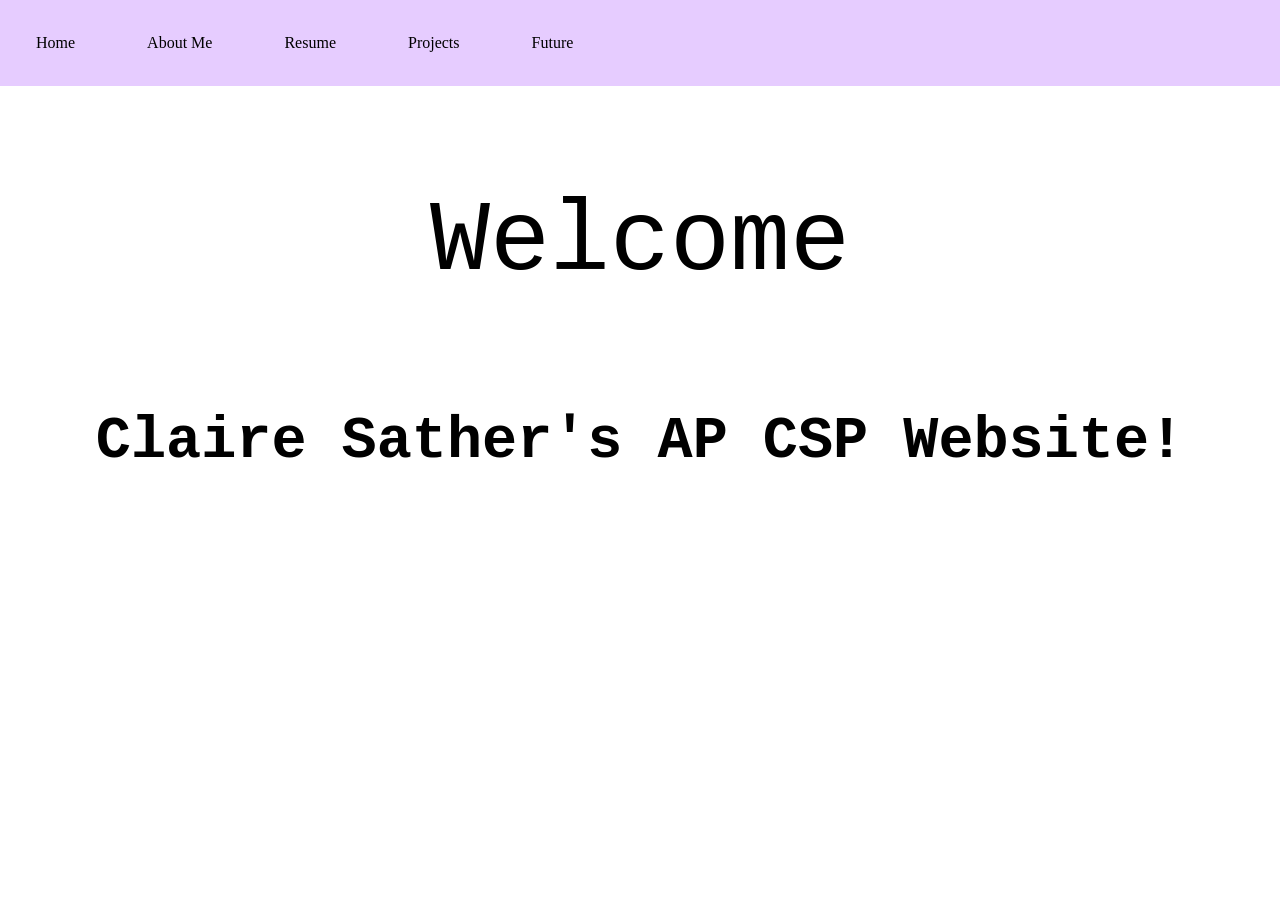
<file: index.html>
<!DOCTYPE html>
<html>
<head>
<link rel="stylesheet" href="style.css">
</head>
<body>

<ul>
  <li><a href="index.html">Home</a></li>
   <li><a href="aboutMe.html">About Me</a></li>
  <li><a href="resume.html">Resume</a></li>
  <li><a href="projects.html">Projects</a></li>
  <li><a href="future.html">Future</a></li>
</ul>

  <div class="center">
      <p class="p3">Welcome</p>
  </div>

  <div class="container">
    <h3 class="p3">Claire Sather's AP CSP Website!</h3>
  </div>
   

</body>
</html>
</file>
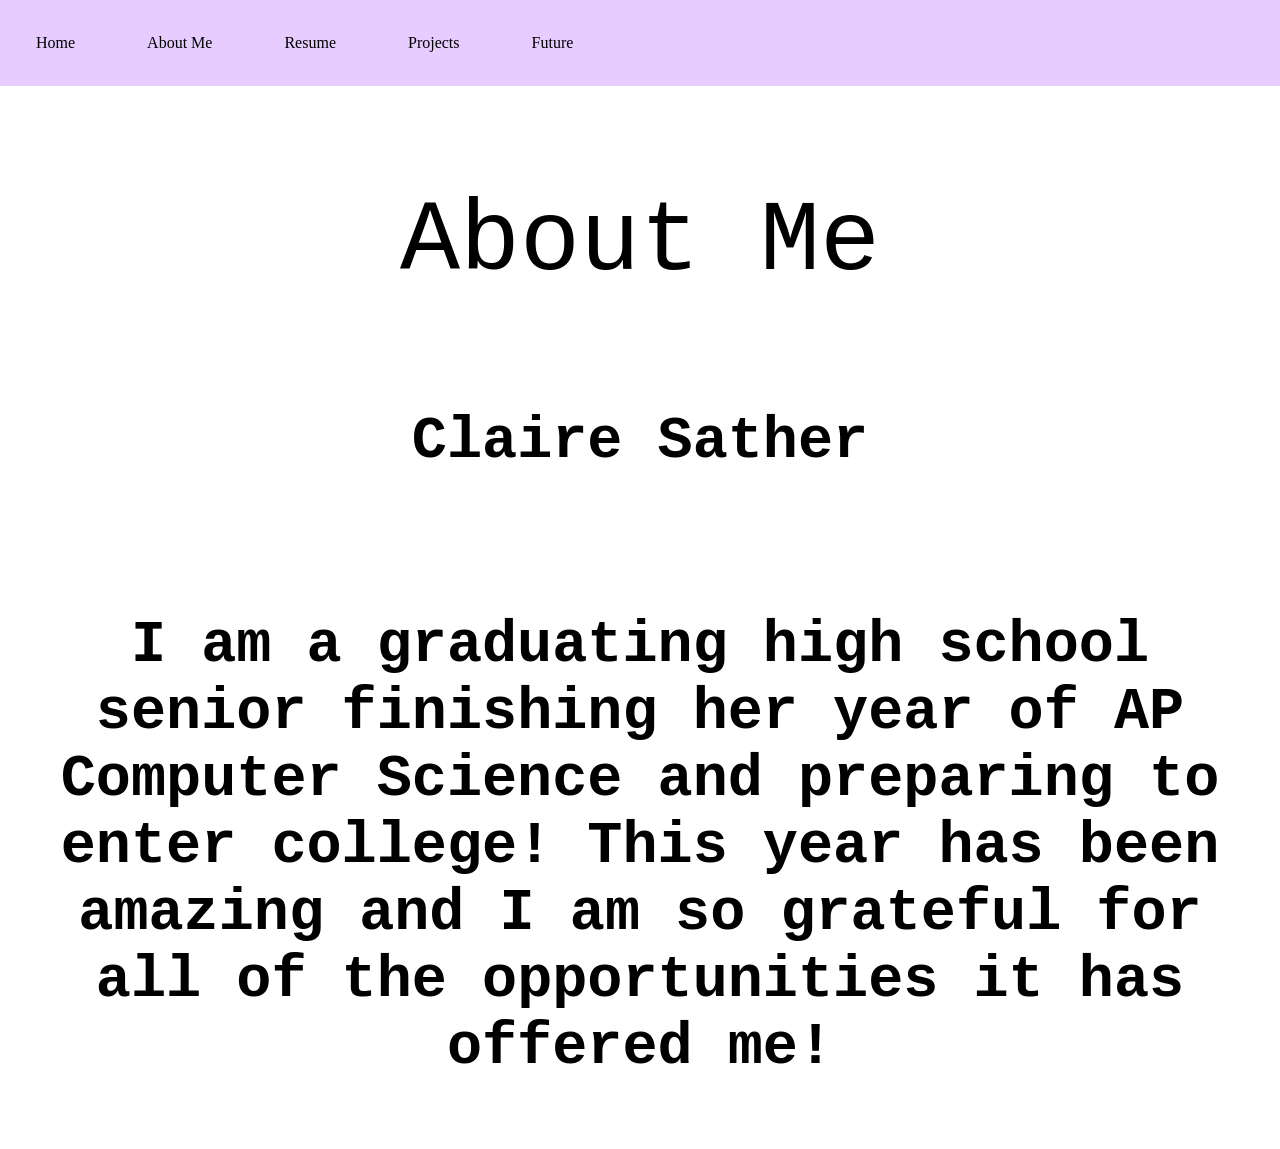
<file: aboutMe.html>
<!DOCTYPE html>
<html>
<head>
<link rel="stylesheet" href="style.css">
</head>
<body>

<ul>
  <li><a href="index.html">Home</a></li>
   <li><a href="aboutMe.html">About Me</a></li>
  <li><a href="resume.html">Resume</a></li>
  <li><a href="projects.html">Projects</a></li>
  <li><a href="future.html">Future</a></li>
</ul>

  <div class="center">
      <p class="p3">About Me</p>
  </div>

  <div class="container">
    <h3 class="p3"> Claire Sather</h3>
  </div>

    <div class="container">
    <h3 class="p3"> I am a graduating high school senior finishing her year of AP Computer Science and preparing to enter college! This year has been amazing and I am so grateful for all of the opportunities it has offered me! </h3>
  </div>

</body>
</html>
</file>
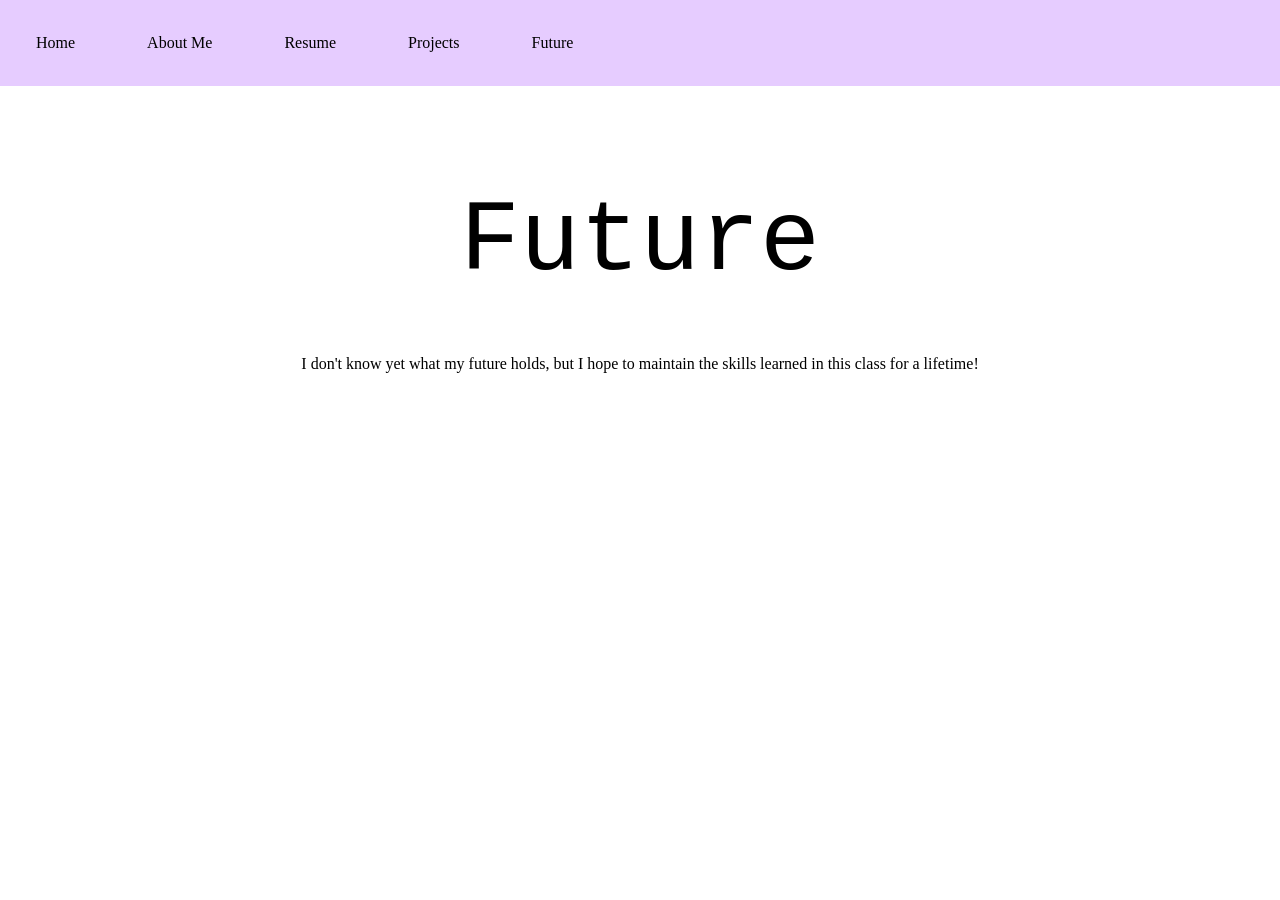
<file: future.html>
<!DOCTYPE html>
<html>
<head>
<link rel="stylesheet" href="style.css">
</head>
<body>

<ul>
  <li><a href="index.html">Home</a></li>
   <li><a href="aboutMe.html">About Me</a></li>
  <li><a href="resume.html">Resume</a></li>
  <li><a href="projects.html">Projects</a></li>
  <li><a href="future.html">Future</a></li>
</ul>

  <div class="center">
      <p class="p3">Future</p>
  </div>

<p> I don't know yet what my future holds, but I hope to maintain the skills learned in this class for a lifetime!</p>
   

</body>
</html>
</file>
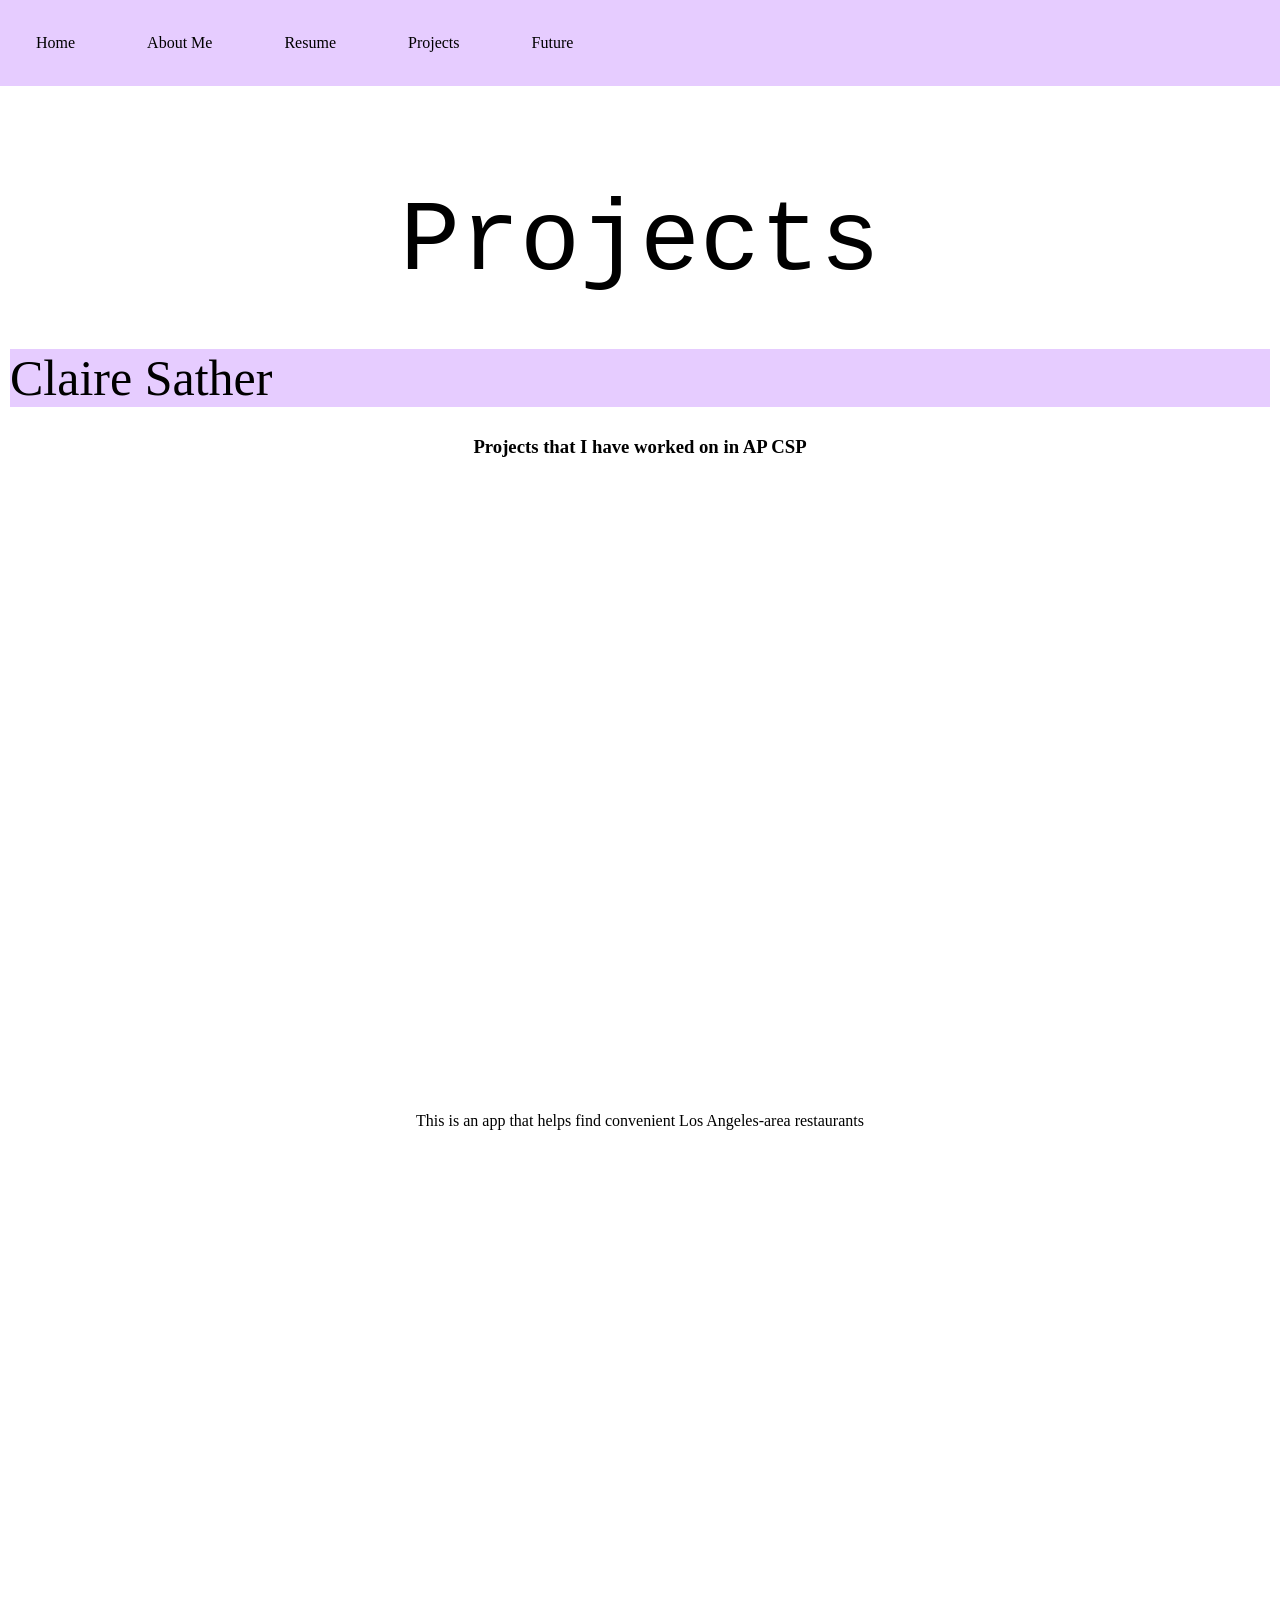
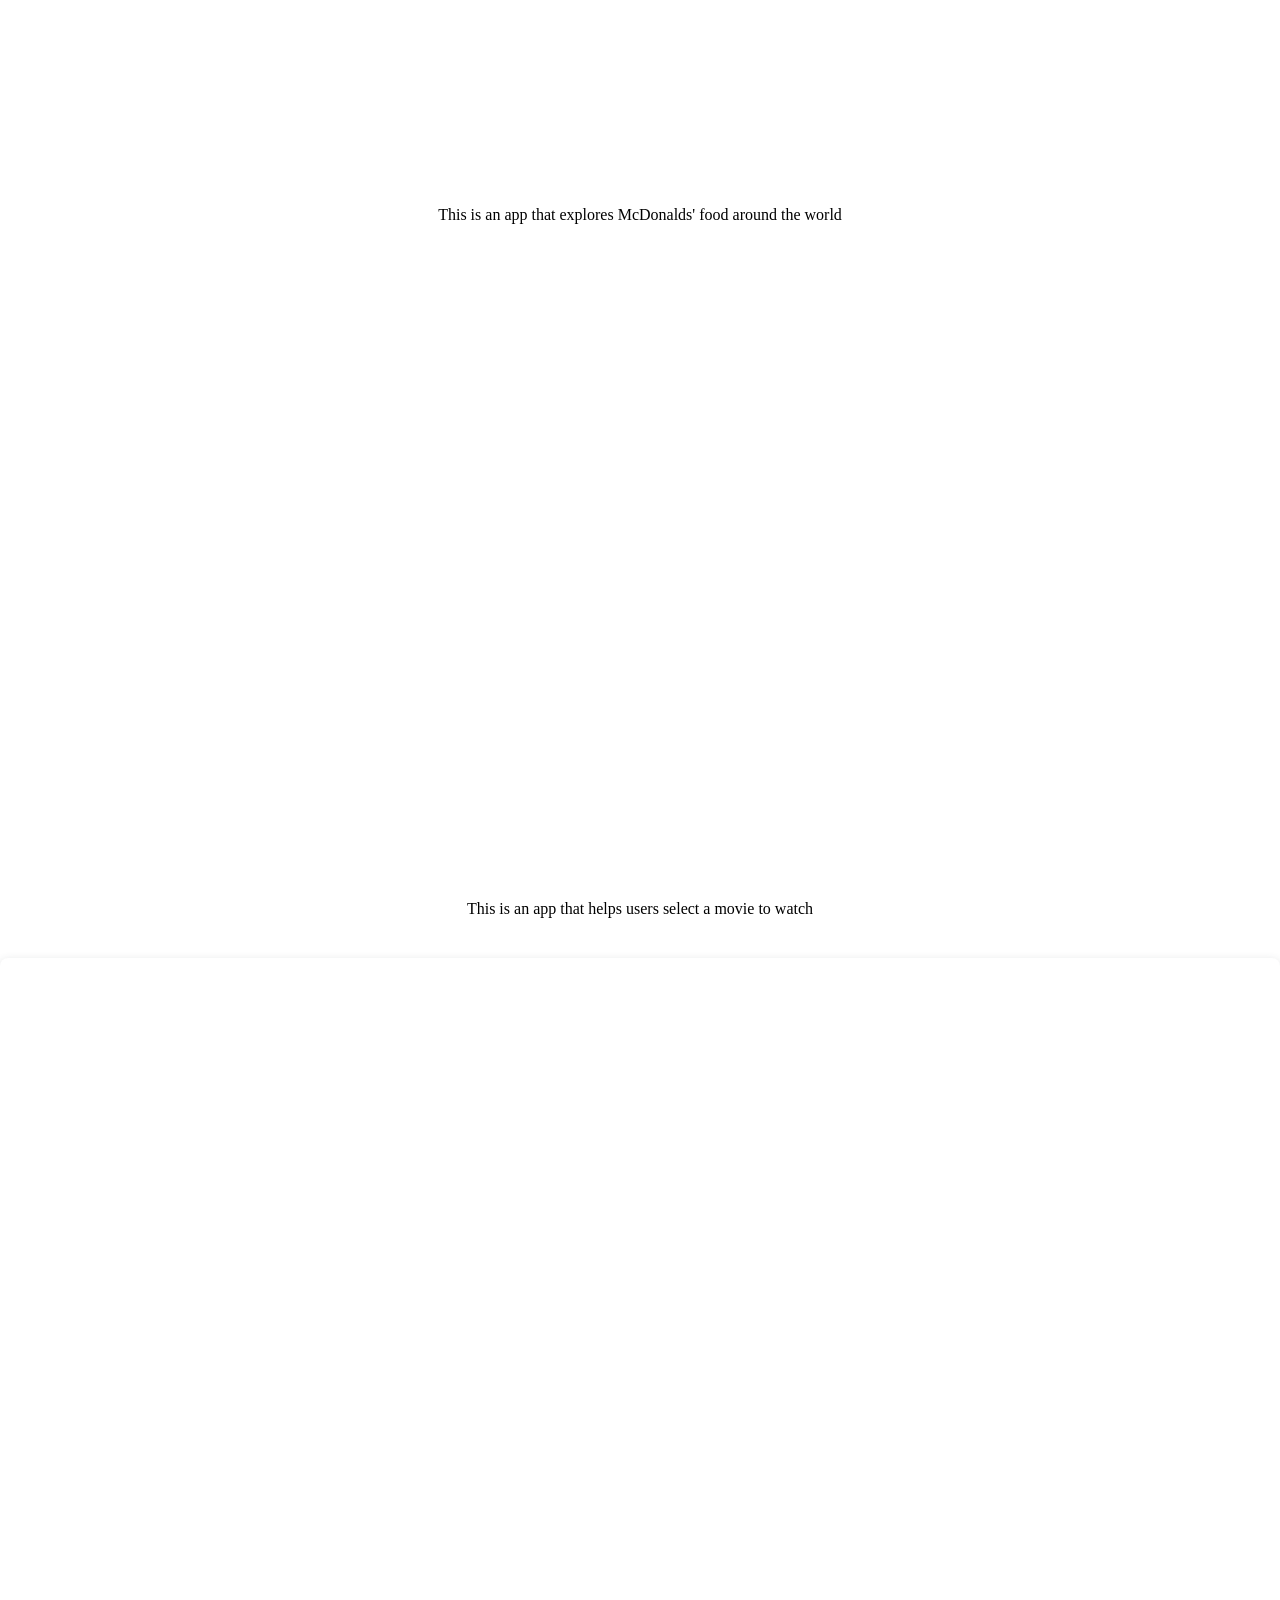
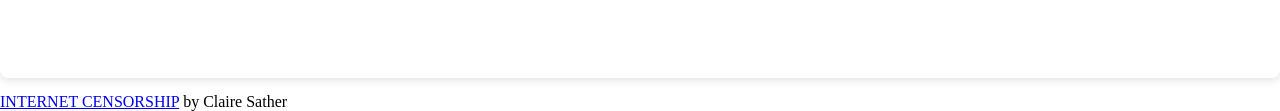
<file: projects.html>
<!DOCTYPE html>
<html>
<head>
<link rel="stylesheet" href="style.css">
</head>
<body>

<ul>
  <li><a href="index.html">Home</a></li>
   <li><a href="aboutMe.html">About Me</a></li>
  <li><a href="resume.html">Resume</a></li>
  <li><a href="projects.html">Projects</a></li>
  <li><a href="future.html">Future</a></li>
</ul>

  <div class="center">
      <p class="p3">Projects</p>
  </div>

  <div class="container">
    <ul class="ul">Claire Sather</ul>
  </div>
  <h3>Projects that I have worked on in AP CSP</h3>
 <iframe width="392" height="620" style="border: 0px;" src="https://studio.code.org/projects/applab/b1868428-bd49-4cde-b945-fa9d663d6a25/embed"></iframe>
   <p> This is an app that helps find convenient Los Angeles-area restaurants </p>
  <iframe width="392" height="620" style="border: 0px;" src="https://studio.code.org/projects/applab/1befce7e-4c1b-4d2a-92af-1288a3fee7f1/embed"></iframe>
   <p> This is an app that explores McDonalds' food around the world</p>
  <iframe width="392" height="620" style="border: 0px;" src="https://studio.code.org/projects/applab/fHwQpi24IIEhChZIw1dZQln6BbYFlXrBzQzEWoWYUxY/embed"></iframe>
  <p> This is an app that helps users select a movie to watch </p>
 <div style="position: relative; width: 100%; height: 0; padding-top: 56.2500%;
 padding-bottom: 0; box-shadow: 0 2px 8px 0 rgba(63,69,81,0.16); margin-top: 1.6em; margin-bottom: 0.9em; overflow: hidden;
 border-radius: 8px; will-change: transform;">
  <iframe loading="lazy" style="position: absolute; width: 100%; height: 100%; top: 0; left: 0; border: none; padding: 0;margin: 0;"
    src="https://www.canva.com/design/DAG1pM47DE4/uZkAFdpAIEMY389wPCShJw/view?embed" allowfullscreen="allowfullscreen" allow="fullscreen">
  </iframe>
</div>
<a href="https:&#x2F;&#x2F;www.canva.com&#x2F;design&#x2F;DAG1pM47DE4&#x2F;uZkAFdpAIEMY389wPCShJw&#x2F;view?utm_content=DAG1pM47DE4&amp;utm_campaign=designshare&amp;utm_medium=embeds&amp;utm_source=link" target="_blank" rel="noopener">INTERNET CENSORSHIP</a> by Claire Sather
</div>
  <!-- Include your Unit 4 project designed an app prototype, include unit 6 project, include project on Internet dilemmas, include your AP CSP Create Performance Task project -->

</body>
</html>
</file>
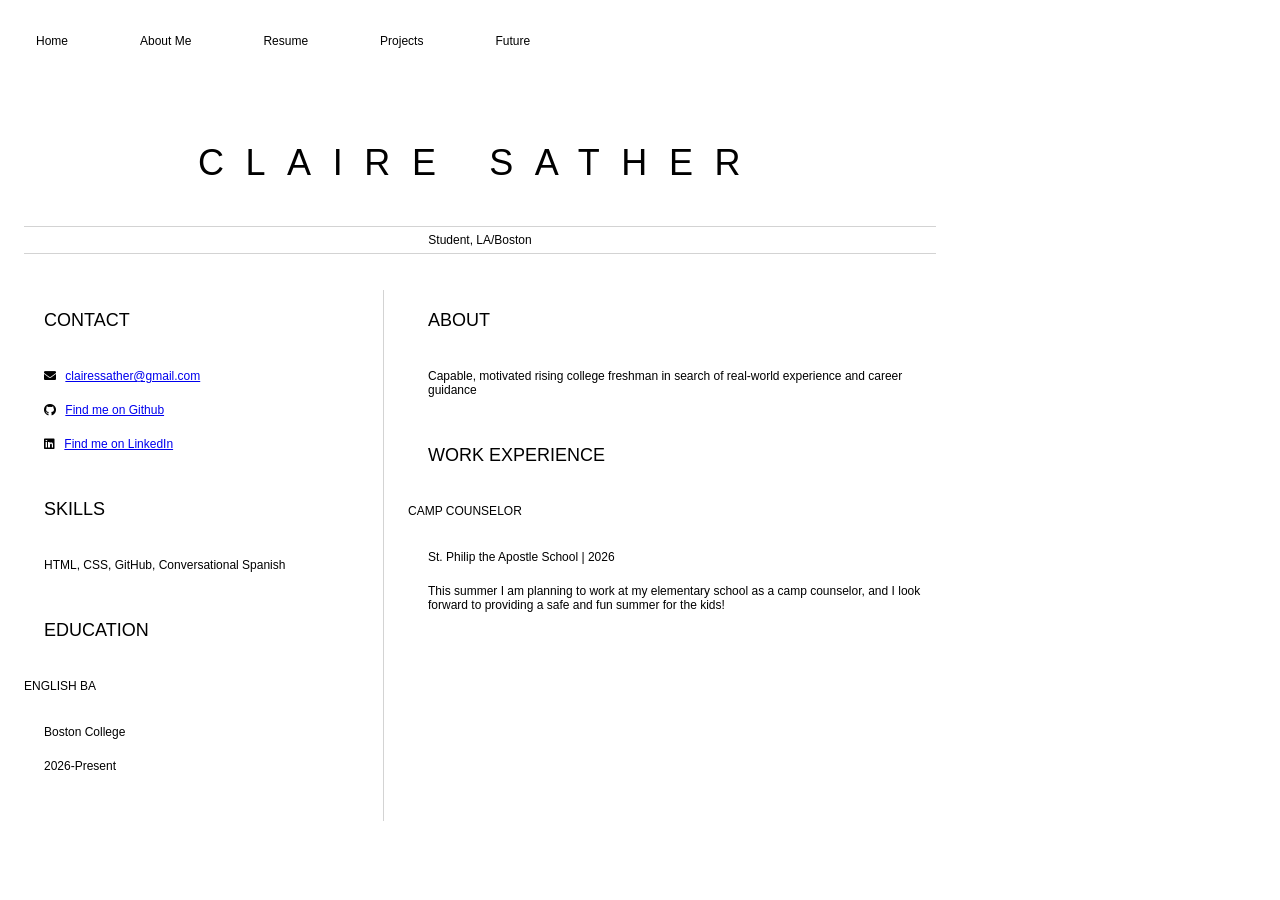
<file: resume.html>
<html>
	<head>
		<link href="resume.css" rel="stylesheet">
		<title> Claire Sather resume </title>
        <link rel="stylesheet" href="https://cdnjs.cloudflare.com/ajax/libs/font-awesome/5.15.4/css/all.min.css">
	</head>

	<body>
    <ul>
  <li><a href="index.html">Home</a></li>
   <li><a href="aboutMe.html">About Me</a></li>
  <li><a href="resume.html">Resume</a></li>
  <li><a href="projects.html">Projects</a></li>
  <li><a href="future.html">Future</a></li>
</ul>
		<header id="header">
			<!-- resume header with your name and title -->
			<h1> CLAIRE SATHER </h1>
			<hr>
			Student, LA/Boston
			<hr>
		</header>
		<main>
			<article id="mainLeft">
				<section>
					<h2>CONTACT</h2>
					<!-- contact info including social media -->
                    <p>
                        <i class="fa fa-envelope" aria-hidden="true"></i>
                        <a href="mailto:clairessather@gmail.com">clairessather@gmail.com</a>
                    </p>
                    <p>
                        <i class="fab fa-github" aria-hidden="true"></i>
                        <a href="https://github.com/claire-ss">Find me on Github</a>
                    </p>
                    <p>
                        <i class="fab fa-linkedin" aria-hidden="true"></i>
                        <a href="www.linkedin.com/in/claire-sather-2655ba401">Find me on LinkedIn</a>
                    </p>
				</section>
				<section>
					<h2>SKILLS</h2>
					<!-- your skills -->
                    <p>HTML, CSS, GitHub, Conversational Spanish</p>
				</section>
				<section>
					<h2>EDUCATION</h2>
					<!-- your education -->
                    <h3>ENGLISH BA</h3>
                    <p>
                        Boston College
                    </p>
                    <p>
                        2026-Present
                    </p>
    
				</section>            
			</article>
			<article id="mainRight">
				<section>
					<h2>ABOUT</h2>
					<!-- about you -->
					<p> Capable, motivated rising college freshman in search of real-world experience and career guidance </p>
				</section>
				<section>
					<h2>WORK EXPERIENCE</h2>
					<!-- your work experience -->
                    <h3> CAMP COUNSELOR</h3>
                    <p>
                            St. Philip the Apostle School | 2026
                    </p>
                    <p>
                           This summer I am planning to work at my elementary school as a camp counselor, and I look forward to providing a safe and fun summer for the kids!
                    </p>
                  
				</section>
			</article>
		</main>
	</body>
</html>
</file>
<file: style.css>
.center{
  display: flex;
  justify-content: center;
  font-size: 100px;
}


.container {
  font-size: 50px;
  padding: 10px;
}

.p3 {
  font-family: "Lucida Console", "Courier New", monospace;
}

body {
  margin: 0;
  padding: 0;
}

p {
  text-align: center;
  margin-bottom: 40px;
}

h3 {
  text-align: center;
}

iframe {
  display: block;
  margin: auto;
}

h2 {
  margin: 20px;
}

ul {
  list-style-type: none;
  margin: 0;
  padding: 0;
  overflow: hidden;
  background-color: #e6ccff;
}

ul li {
  float: left;
  padding: 20px;
}

ul li a {
  display: block;
  color: black;
  text-align: center;
  padding: 14px 16px;
  text-decoration: none;
}

ul li a:hover {
  background-color: pink;
}
</file>
<file: resume.css>
body {
    font-family: 'Segoe UI', Tahoma, Geneva, Verdana, sans-serif;
    font-size: 12px;
    max-width: 960px;
    margin: auto;
}
h1 {
    font-size: 3em;
    letter-spacing: .6em;
    padding-top: 1em;
    padding-bottom: 1em;
}

h2 {
    font-size: 1.5em;
    padding-bottom: 1em;
}

h3 {
    font-size: 1em;
    padding-bottom: 1em;
}

main { 
    display: grid;
    grid-template-columns: 40% 60%;
    margin-top: 3em;
}
header {
    text-align: center;
    margin: auto 2em;
}

section {
    margin: auto 1em 4em 2em;
}

i {
    margin-right: .5em;
}

p {
    margin: .2em auto
}

hr {
    border: none;
    background-color: lightgray;
    height: 1px;
}

h1, h2, h3 {
    font-weight: 100;
    margin-bottom: 0;
}
#mainLeft {
    border-right: 1px solid lightgray;
}




.center{
  display: flex;
  justify-content: center;
  font-size: 100px;
}

.container {
  font-size: 50px;
  padding: 10px;
}

.p3 {
  font-family: "Lucida Console", "Courier New", monospace;
}

body {
  margin: 0;
  padding: 0;
}

h2, p {
  margin: 20px;
}

ul {
  list-style-type: none;
  margin: 0;
  padding: 0;
  overflow: hidden;
  background-color: white;
}

ul li {
  float: left;
  padding: 20px;
}

ul li a {
  display: block;
  color: black;
  text-align: center;
  padding: 14px 16px;
  text-decoration: none;
}

ul li a:hover {
  background-color: pink;
}
</file>
